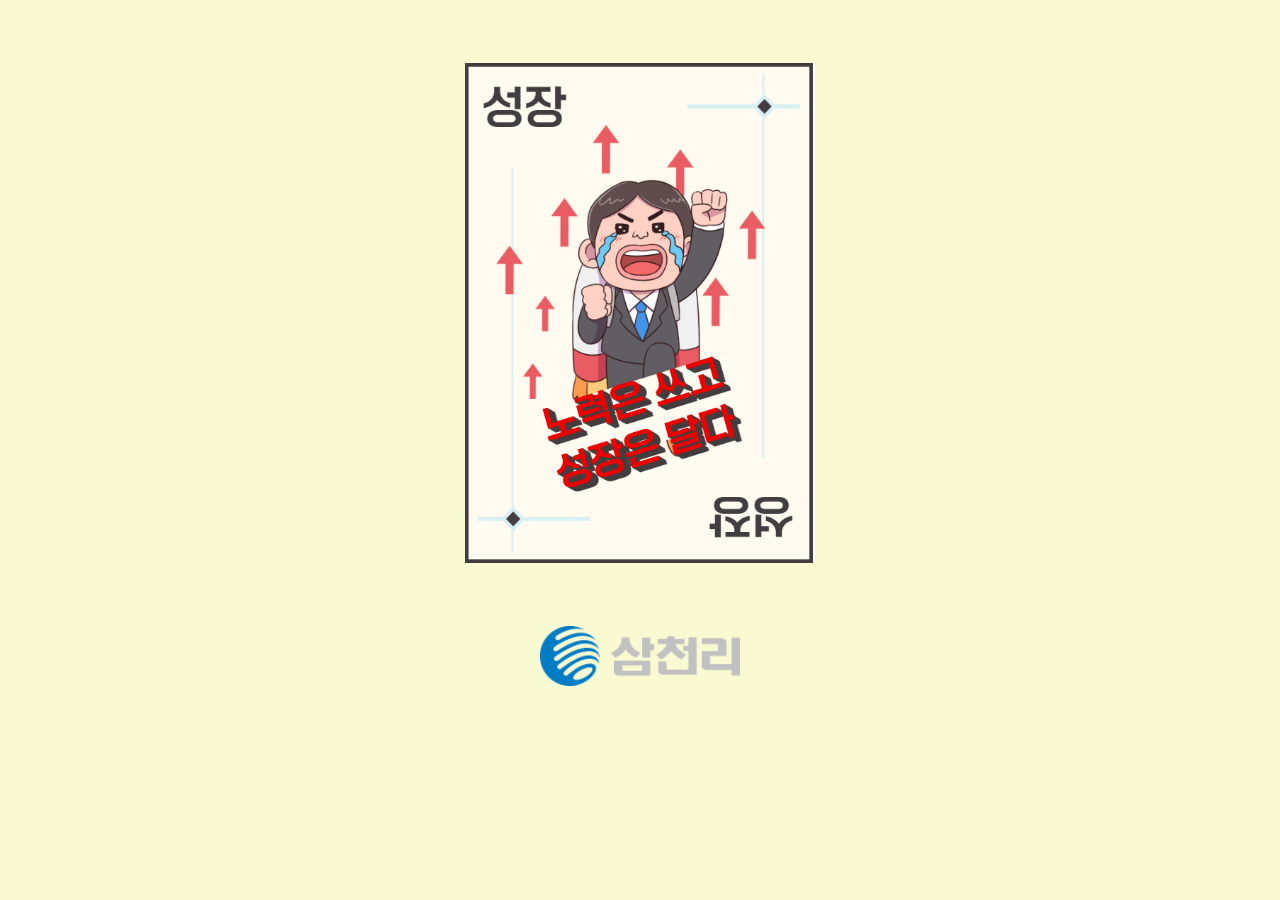
<file: index.html>
<!DOCTYPE html>
<html lang="en">
<head>
    <meta charset="UTF-8">
    <meta name="viewport" content="width=device-width, initial-scale=1.0">
    <link rel="stylesheet" href="./index.css">
    <title>오늘의 정명사상</title>
</head>
<body>

    <div class="img">
        <img src="./성장.png" alt="" width="350px" height="500px">
    </div>
    <div class="logo">
        <img src="./삼천리 로고_배경없음.png" alt="">
    </div>
    <script src="./confetti.js"></script>

    <script>
        const start = () =>{
            setTimeout(function(){
                confetti.start();
            },1000);
        };

        const stop = () => {
            setTimeout(function(){
                confetti.stop();
            
            },5000);
        }
        start();
        stop();
    </script>
</body>
</html>
</file>
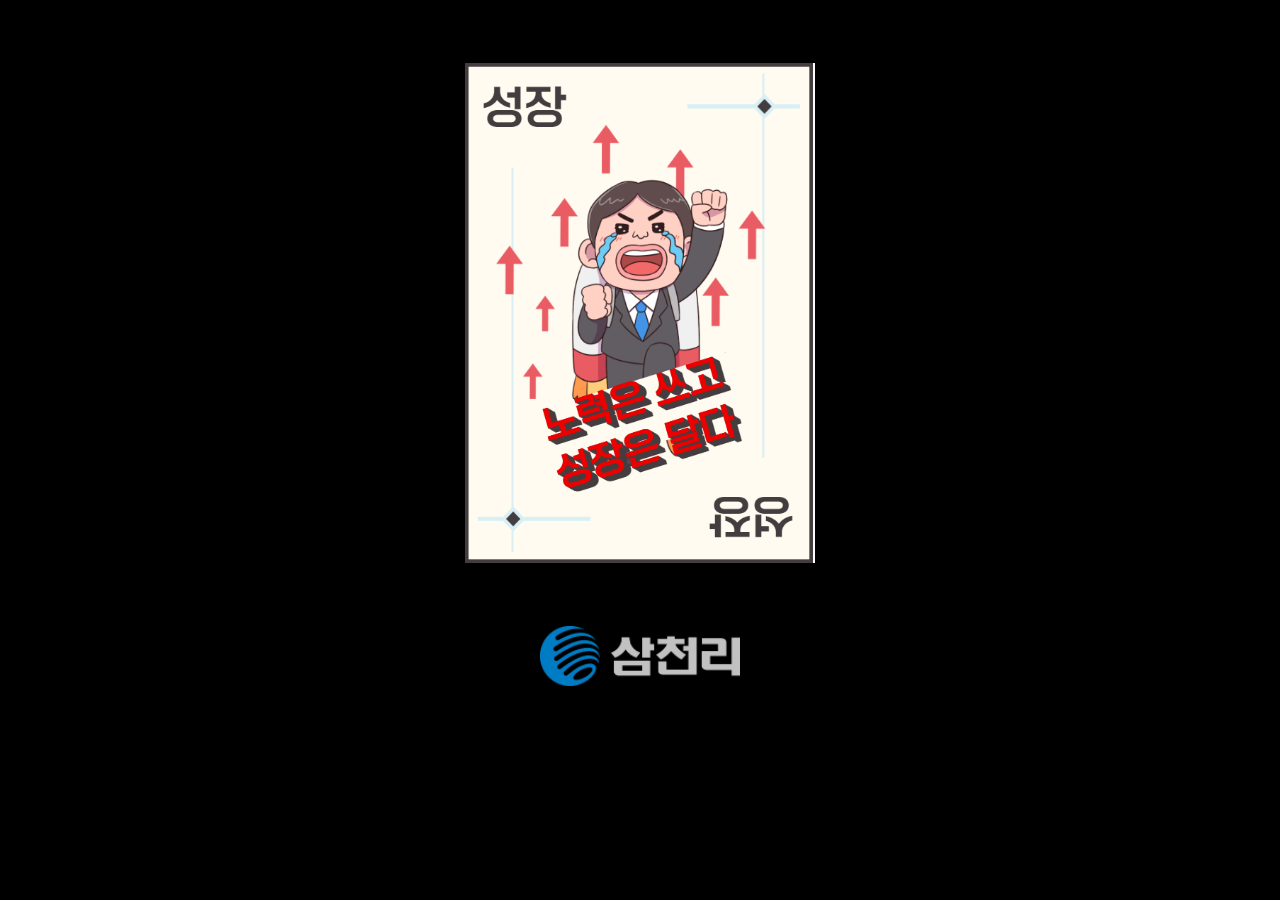
<file: dontgiveup.html>
<!DOCTYPE html>
<html lang="en">
<head>
    <meta charset="UTF-8">
    <meta name="viewport" content="width=device-width, initial-scale=1.0">
    <link rel="stylesheet" href="./dontgiveup.css">
    <title>오늘의 정명사상</title>
</head>
<body>

    <div class="img">
        <img src="./성장.png" alt="" width="350" height="500">
    </div>
    <div class="logo">
        <img src="./삼천리 로고_배경없음.png" alt="">
    </div>
    <script src="./confetti.js"></script>

    <script>
        const start = () =>{
            setTimeout(function(){
                confetti.start();
            },1000);
        };

        const stop = () => {
            setTimeout(function(){
                confetti.stop();
            
            },5000);
        }
        start();
        stop();
    </script>
</body>
</html>
</file>
<file: index.css>
*{
    box-sizing: border-box;

}

body{
    background-color: rgb(250,250,210);

}

.img{
    display: flex;
    flex-direction: column;
    align-items: center;
    justify-items: center;
    margin-top: 5%;
}

.logo{
    display: flex;
    flex-direction: column;
    align-items: center;
    justify-content: flex-end;
    margin-top: 5%;
}

@media screen and (width<1000px) {
    .img img{
        width: 250px;
        height: auto;
        margin-top: 30%;
    }

    .logo img{
        width: 143px;
        height: auto;
    }
}
</file>
<file: dontgiveup.css>
*{
    box-sizing: border-box;

}

body{
    background-color: black;
    color: white;
}

.img{
    display: flex;
    flex-direction: column;
    align-items: center;
    justify-items: center;
    margin-top: 5%;
}

.logo{
    display: flex;
    flex-direction: column;
    align-items: center;
    justify-content: flex-end;
    margin-top: 5%;
}

@media screen and (width< 600px) {
    .image img{
        width: 150px;
        height: 215px;
    }

    .logo img{
        width: 86px;
        height: auto;
    }
}
</file>
